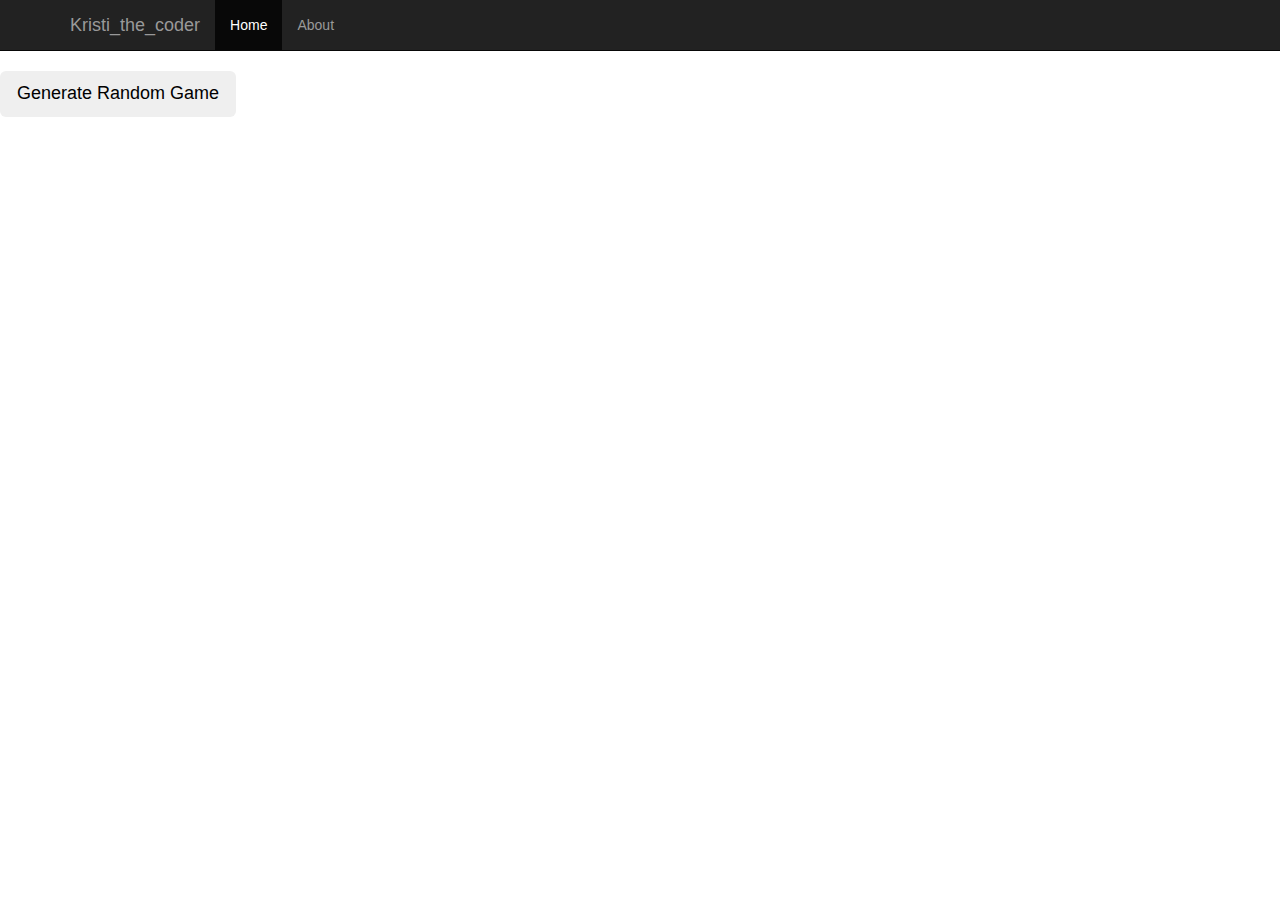
<file: index.html>
<!DOCTYPE html>
<html >
<head>
  <meta charset="UTF-8">
  <title>Matcher</title>
  
  
  
      <link rel="stylesheet" href="css/fireworks.css">
	  <link rel="stylesheet" href="css/matcher.css">
	  <link rel="stylesheet" href="css/bootstrap.min.css">

  
</head>

<body>
 <script src="javascript/jquery-2.2.1.min.js"></script> 
 <script src="javascript/Utility.js"></script>
 <script src="javascript/Matcher.js"></script>
<div>
     <nav class="navbar navbar-inverse navbar-static-top">
          <div class="container">
            <div class="navbar-header">

              <a href="#" class="navbar-brand">Kristi_the_coder</a>
            </div>
            <div id="navbar" class="navbar-collapse collapse">
              <ul class="nav navbar-nav">
                <li class="active"><a href="#">Home</a></li>
                <li><a onClick="openNav()">About</a></li>
              
                
              </ul>
            </div>
          </div>
        </nav>
	<div id="myNav" class="overlay">

  <!-- Button to close the overlay navigation -->
  <a href="javascript:void(0)" class="closebtn" onclick="closeNav()">&times;</a>

  <!-- Overlay content -->
   <div class="overlay-content">
	   	<p> Click the Generate Random Board button</p>
	   	<p>A board of sphere pieces with numbers on them will appear</p>
		<p>Swap any two pices on the board to match numbers into rows or columns of 3 or more. 
			You win when all the pieces are highlighted.</p>
	   <a href="https://github.com/theKristi/MatcherJS/">Go To Repo</a>
  </div>

</div>

  </div>
<button class="btn btn-lg" onclick="CreateRandomBoard()">Generate Random Game</button>
<div id="board" >
 
 
<div>
  
  
</body>
</html>
</file>
<file: css/fireworks.css>
$particles: 50;
$width: 500;
$height: 500;

// Create the explosion...
$box-shadow: ();
$box-shadow2: ();
@for $i from 0 through $particles {
  $box-shadow: $box-shadow,
               random($width)-$width / 2 + px
               random($height)-$height / 1.2 + px
               hsl(random(360), 100, 50);
  $box-shadow2: $box-shadow2, 0 0 #fff
}
@mixin keyframes ($animationName) {
    @-webkit-keyframes #{$animationName} {
        @content;
    }

    @-moz-keyframes #{$animationName} {
        @content;
    }

    @-o-keyframes #{$animationName} {
        @content;
    }

    @-ms-keyframes #{$animationName} {
        @content;
    }

    @keyframes #{$animationName} {
        @content;
    }
}

@mixin animation-delay ($settings) {
    -moz-animation-delay: $settings;
    -webkit-animation-delay: $settings;
    -o-animation-delay: $settings;
    -ms-animation-delay: $settings;
    animation-delay: $settings;
}

@mixin animation-duration ($settings) {
    -moz-animation-duration: $settings;
    -webkit-animation-duration: $settings;
    -o-animation-duration: $settings;
    -ms-animation-duration: $settings;
    animation-duration: $settings;
}

@mixin animation ($settings) {
    -moz-animation: $settings;
    -webkit-animation: $settings;
    -o-animation: $settings;
    -ms-animation: $settings;
    animation: $settings;
}

@mixin transform ($settings) {
    transform: $settings;
    -moz-transform: $settings;
    -webkit-transform: $settings;
    -o-transform: $settings;
    -ms-transform: $settings;
}

body {
  margin:0;
  padding:0;
  overflow: hidden;
}

.pyro > .before, .pyro > .after {
  position: absolute;
  width: 5px;
  height: 5px;
  border-radius: 50%;
  box-shadow: $box-shadow2;
  @include animation((1s bang ease-out infinite backwards, 1s gravity ease-in infinite backwards, 5s position linear infinite backwards));
}
    
.pyro > .after {
  @include animation-delay((1.25s, 1.25s, 1.25s));
  @include animation-duration((1.25s, 1.25s, 6.25s));
}
        
@include keyframes(bang) {
  to {
    box-shadow:$box-shadow;
  }
}
    
@include keyframes(gravity)  {
  to {
    @include transform(translateY(200px));
    opacity: 0;
  }
}
    
@include keyframes(position) {
  0%, 19.9% {
    margin-top: 10%;
    margin-left: 40%;
  }
  20%, 39.9% {
    margin-top: 40%;
    margin-left: 30%;
  }
  40%, 59.9% {  
    margin-top: 20%;
    margin-left: 70%
  }
  60%, 79.9% {  
    margin-top: 30%;
    margin-left: 20%;
  }
  80%, 99.9% {  
    margin-top: 30%;
    margin-left: 80%;
  }
}
</file>
<file: css/matcher.css>
body{
	background-color:#FFFFFF;
}
.hilight{
background: yellow;
}
.selected{
	background: red;
}
.sphere {
  height: 25px;
  width: 25px;
  border-radius: 50%;
  text-align: center;
  vertical-align: middle;
  font-size: 100%;
  position: relative;
  box-shadow: inset -5px -5px 12px #000, 5px 5px 5px black, inset 0px 0px 5px black;
  display: inline-block;
  margin: 2%;
}
.sphere::after {
  background-color: rgba(255, 255, 255, 0.3);
  content: '';
  height: 45%;
  width: 12%;
  position: absolute;
  top: 4%;
  left: 15%;
  border-radius: 50%;
  transform: rotate(40deg);
}
.gamePiece{
	cursor:pointer;
}
/* The Overlay (background) */
.overlay {
    /* Height & width depends on how you want to reveal the overlay (see JS below) */   
    height: 100%;
    width: 0;
    position: fixed; /* Stay in place */
    z-index: 1; /* Sit on top */
    left: 0;
    top: 0;
    background-color: rgb(0,0,0); /* Black fallback color */
    background-color: rgba(0,0,0, 0.9); /* Black w/opacity */
    overflow-x: hidden; /* Disable horizontal scroll */
    transition: 0.5s; /* 0.5 second transition effect to slide in or slide down the overlay (height or width, depending on reveal) */
}

/* Position the content inside the overlay */
.overlay-content {
    position: relative;
    top: 25%; /* 25% from the top */
    width: 100%; /* 100% width */
    text-align: center; /* Centered text/links */
    margin-top: 30px; /* 30px top margin to avoid conflict with the close button on smaller screens */
	color:white;
}

/* The navigation links inside the overlay */
.overlay a {
    padding: 8px;
    text-decoration: none;
    font-size: 36px;
    color: #818181;
    display: block; /* Display block instead of inline */
    transition: 0.3s; /* Transition effects on hover (color) */
}

/* When you mouse over the navigation links, change their color */
.overlay a:hover, .overlay a:focus {
    color: #f1f1f1;
}

/* Position the close button (top right corner) */
.overlay .closebtn {
    position: absolute;
    top: 20px;
    right: 45px;
    font-size: 60px;
}

/* When the height of the screen is less than 450 pixels, change the font-size of the links and position the close button again, so they don't overlap */
@media screen and (max-height: 450px) {
    .overlay a {font-size: 20px}
    .overlay .closebtn {
        font-size: 40px;
        top: 15px;
        right: 35px;
    }
}
</file>
